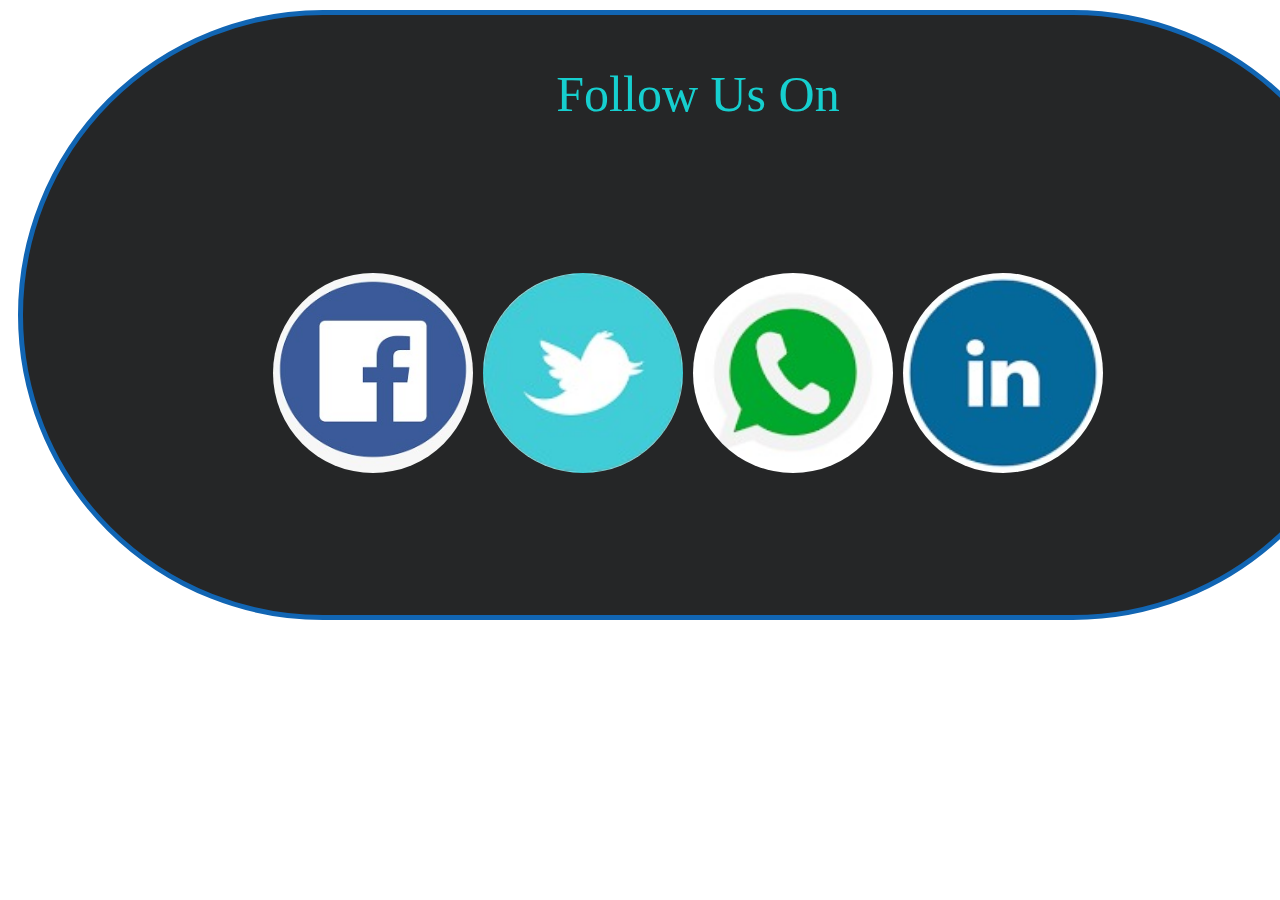
<file: contact.html>
<!DOCTYPE html>
<html>
    <head>
        <title>Contact:Langar</title>
        <link rel="stylesheet" href="contactcss.css">
    </head>
<body>
    <div class="background">
        <p style="text-align: center;color:rgb(22, 207, 207); font-size: 50px;">Follow Us On</p>
            <div class="facebook"><a href="https://www.facebook.com/LangarOffical-100994484888160/?ref=bookmarks"><img src="fb2.jpeg" alt="Facebook" style="height: 200px; width:200px;border-radius: 100px;"></a></div>
            <div class="tweeter"><a href="https://twitter.com/LangarOfficial"><img src="twitter.jpeg" alt="linkedIN" style="height: 200px ;width:200px;border-radius: 100px;"></a></div>
            <div class="whatsapp"><img src="wa.jpeg" alt="linkedIN" style="height: 200px ;width:200px;border-radius: 100px;"></div>
            <div class="linkedin"><a href="https://www.linkedin.com/in/langar-online-food-91878b1a5"><img src="link.jpeg" alt="linkedIN" style="height: 200px ;width:200px;border-radius: 100px;"></a></div>


    </div>
</body>
    </html>
</file>
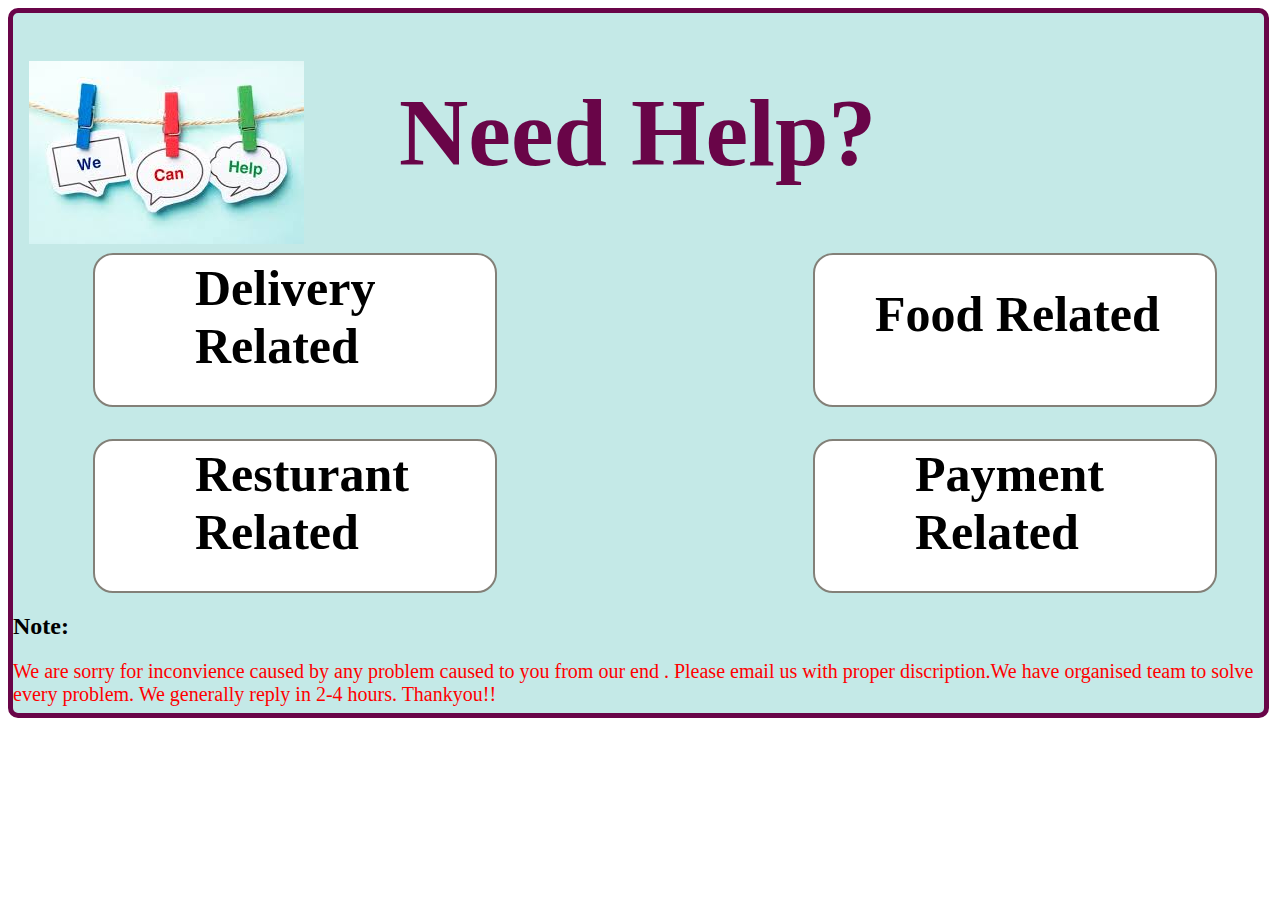
<file: help.html>
<!DOCTYPE html>
<html>
<head>
    <title>
        Help@Langar
    </title>
    <link rel="stylesheet" href="helpcss.css">
</head>
<body>
<div>
    <div class="back">
      <div class="helpimg">
          <img src="help4.jfif" alt="nothing" style="margin-top:2em;">
     </div> 
            <h1  style="color:rgb(105, 5, 72); font-size: 6em;">Need Help?</h1>
            <a href="mailto:langar@gmail.com?subject=Delivery Related query" style="color: black;"><div class="option1">
                    <h3 style="font-size:50px;margin-left: 100px;margin-top:4px;">Delivery Related</h3>
            </div></a>
            <a href="mailto:langar@gmail.com?subject=Food Related query" style="color: black;text-decoration:none;"><div class="option2">
                <h3 style="font-size:50px;margin-left: 60px;margin-top:30px;">Food Related </h3>
            </div></a>            
            <a href="mailto:langar@gmail.com?subject=Resturant Related query" style="color: black;"><div class="option3">
                <h3 style="font-size:50px;margin-left: 100px;margin-top:4px;">Resturant Related</h3>
            </div></a>            
            <a href="mailto:langar@gmail.com?subject=Payment Related query" style="color: black;text-decoration:none;"><div class="option4">
                <h3 style="font-size:50px;margin-left: 100px;margin-top:4px;">Payment Related</h3>
            </div></a>        
         <h2 style="font-weight:bold;"> Note:</h2>
         <p style="font-size: 20px;color:red;"> We are sorry for inconvience caused by any problem caused to you from our end . Please email us with proper discription.We have organised team to solve every problem. We generally reply in 2-4 hours. Thankyou!!</p>
    </div>

</body>
</html>
</file>
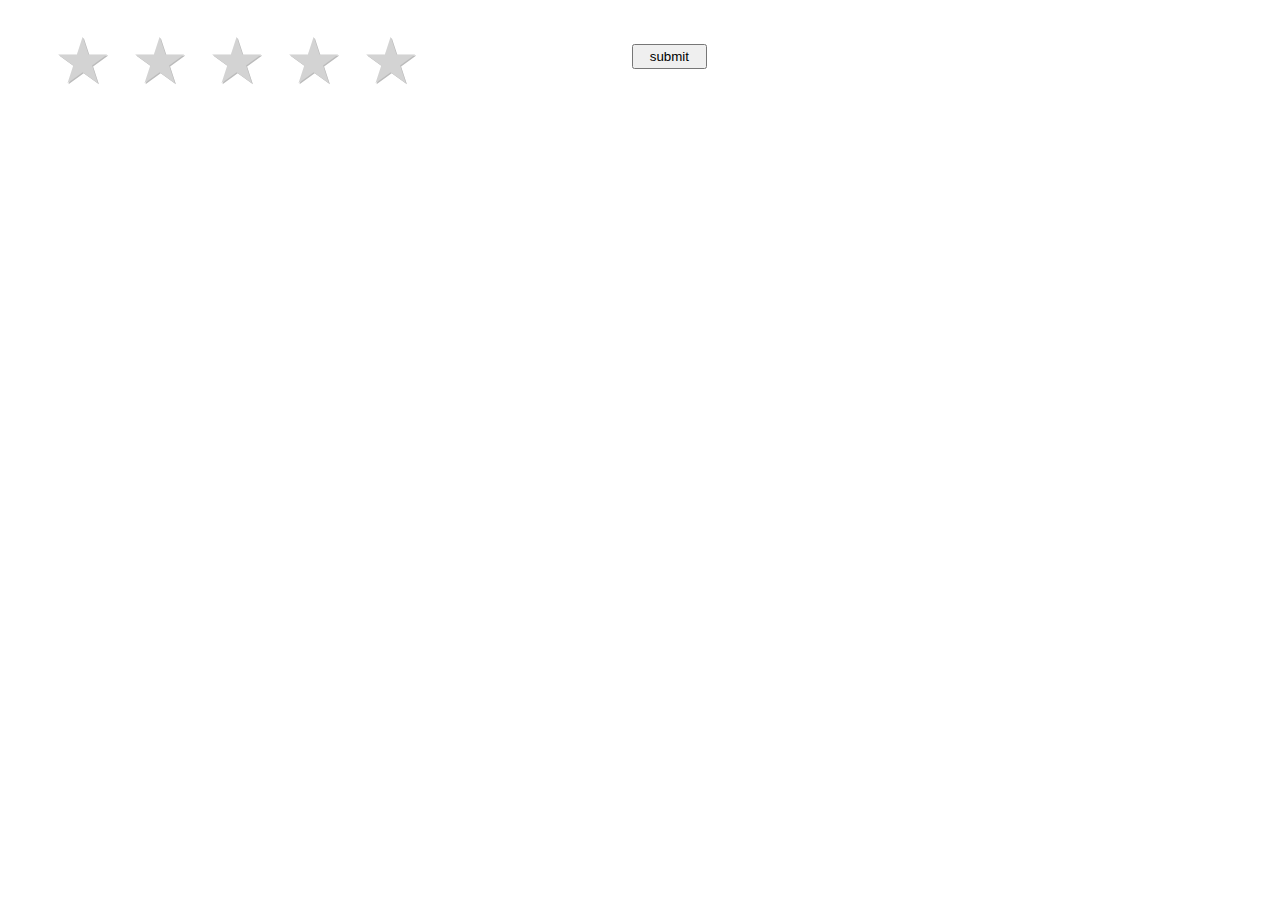
<file: rating.html>
<?php



?>
<html>
<head>
	<style>
.rate-area {
  float: left;
  border-style: none;
}
.rate-area:not(:checked) > input {

  position: absolute;

  top: -9999px;

  clip: rect(0,0,0,0);
}
 
.rate-area:not(:checked) > label {
  float: right;
  width: 1em;
    padding: 0 .1em;
  overflow: hidden;
  white-space: nowrap;
  cursor: pointer;
  font-size: 400%;
  line-height: 1.2;
  color: lightgrey;
  text-shadow: 1px 1px #bbb;
}
.rate-area:not(:checked) > label:before { content: '★ '; }
.rate-area > input:checked ~ label {
  color: gold;
  text-shadow: 1px 1px #c60;
  font-size: 450% !important;
}
.rate-area:not(:checked) > label:hover, .rate-area:not(:checked) > label:hover ~ label { color: gold; }
.rate-area > input:checked + label:hover, .rate-area > input:checked + label:hover ~ label, .rate-area > input:checked ~ label:hover, .rate-area > input:checked ~ label:hover ~ label, .rate-area > label:hover ~ input:checked ~ label {
  color: gold;
  text-shadow: 1px 1px goldenrod;
}
.rate-area > label:active {
  position: relative;
  top: 2px;
  left: 2px;
}
</style>

</head>
<body>
	<form action="insert_rate.php?oid="   method="GET"> <ul class="rate-area">
  <input type="radio" id="5-star" name="rating" value="5" /><label for="5-star" title="Amazing">5 stars</label>
  <input type="radio" id="4-star" name="rating" value="4" /><label for="4-star" title="Good">4 stars</label>
  <input type="radio" id="3-star" name="rating" value="3" /><label for="3-star" title="Average">3 stars</label>
  <input type="radio" id="2-star" name="rating" value="2" /><label for="2-star" title="Not Good">2 stars</label>
  <input type="radio" id="1-star" name="rating" value="1" /><label for="1-star" title="Bad">1 star</label>
</ul><br><br>
<button style="margin-left:200px;height:25px;width: 75px;">submit</button></form>
 

	
</body>
</html>
</file>
<file: contactcss.css>
.background
{
    
    margin: 10px 10px 10px 10px ;
    height: 600px;
    width: 1350px;
    border: 5px solid rgb(17, 101, 179);
    border-radius: 500px;

    background-color: rgba(24, 25, 26, 0.945);
    
}
.facebook
{
    margin-top: 100px;
    margin-left: 250px;
    height: 200px;
    width: 200px;
    border-radius: 20px;
    float: left;
}
.tweeter
{
    margin-top: 100px;
    margin-left: 10px;
    height: 200px;
    width: 200px;
    border-radius: 20px;
    float: left;
}
.linkedin
{
    margin-top: 100px;
    margin-left: 10px;
    height: 200px;
    width: 200px;
    border-radius: 20px;
    float: left;
}
.whatsapp
{
    margin-top: 100px;
    margin-left: 10px;
    height: 200px;
    width: 200px;
    border-radius: 20px;
    float: left;
}
</file>
<file: helpcss.css>
.back
{
    width:99%;
    height:700px;

    background-color:rgb(196, 233, 231);
    border-width: 5px;
    border-color: rgb(105, 5, 72);
    border-style: solid;
    border-radius: 10px;
    
}
.helpimg
{
    margin-left: 1em;
    margin-top: 1em;
  
    width: 370px;
    height:200px;
    float: left;
}
.option1
{
    margin-left: 5em;
    margin-top: 0em;
    border-radius: 20px;
    border-style: solid;
    border-width: 2px;
    border-color: rgb(131, 128, 120);
    width: 400px;
    height:150px;
    background-color: white;
    float: left;
    
 
}
.option1:hover
{
transform: scale(1.2);
transition: 1s;
   
}
.option2
{
   
    margin-left: 50em;
    margin-top: 2em;
    border-radius: 20px;
    border-style: solid;
    border-width: 2px;
    border-color:rgb(131, 128, 120);
    width: 400px;
    height:150px;
    background-color: white;

}
.option2:hover
{
    transform: scale(1.2);transition: 1s;
}
.option3
{
    margin-left: 5em;
    margin-top: 2em;
    border-radius: 20px;
    border-style: solid;
    border-width: 2px;
    border-color: rgb(131, 128, 120);
    width: 400px;
    height:150px;
    background-color: white;  
    float: left; 
   
}
.option3:hover
{
    transform: scale(1.2);transition: 1s;
}
.option4
{
    margin-left: 50em;
    margin-top: 2em;
    border-radius: 20px;
    border-style: solid;
    border-width: 2px;
    border-color: rgb(131, 128, 120);
    width: 400px;
    height:150px;
    background-color: white;
  
}
.option4:hover
{
    transform: scale(1.2);transition: 1s;
}
</file>
